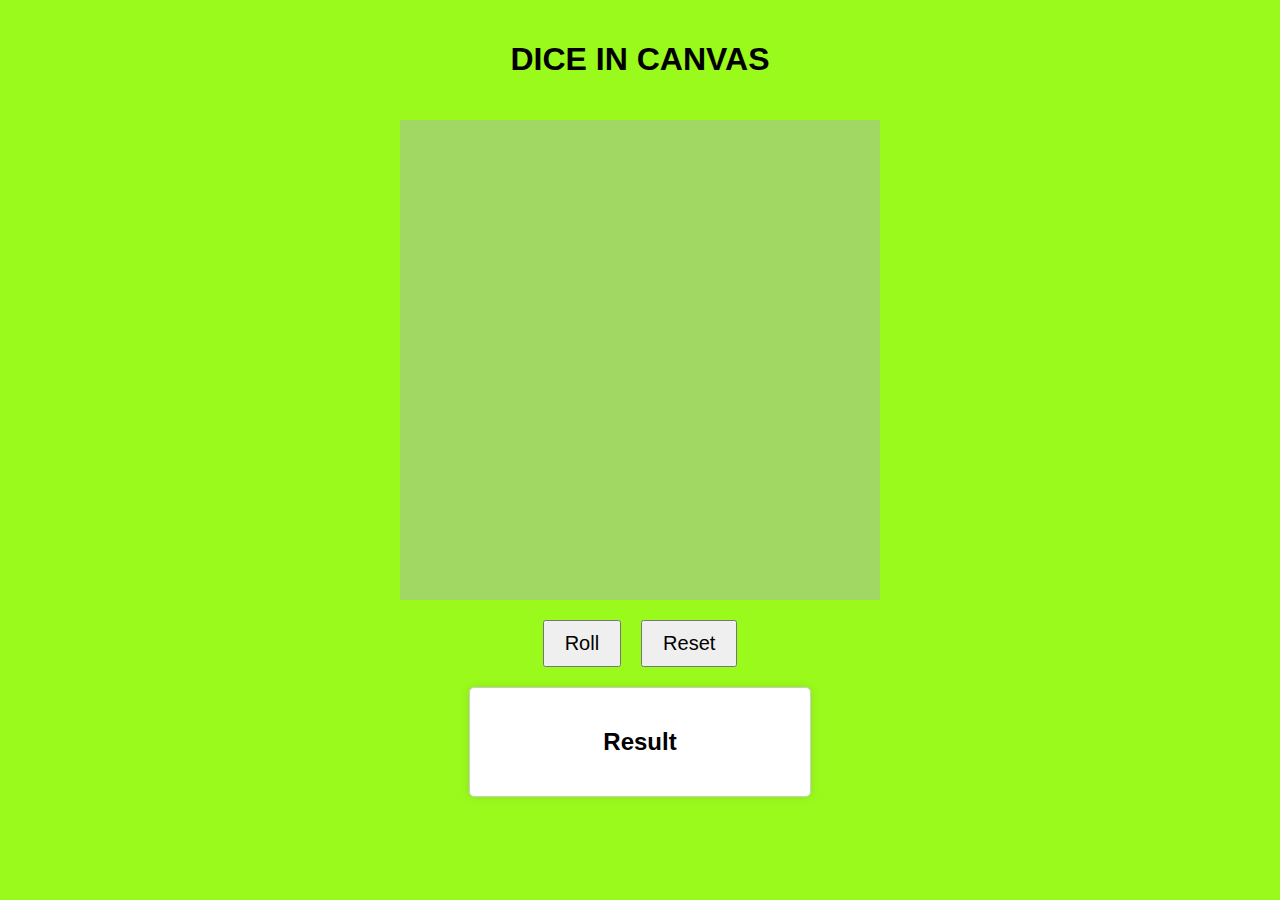
<file: TASK1/index.html>
<!DOCTYPE html>
<html lang="en">
<head>
    <meta charset="UTF-8">
    <meta name="viewport" content="width=device-width, initial-scale=1.0">
    <link rel="stylesheet" href="style.css">
    <title>Dice in Canvas</title>
</head>
<body>
    <h1>Dice in Canvas</h1>
    <canvas id="canvas" width="400" height="400"></canvas>
    <div class="container"> 
        <button id="roll">Roll</button>
        <button id="reset">Reset</button>
    </div>
    <div class="card">
        <h2>Result</h2>
        <p id="result"></p>
    </div>
    <script src="main.js"></script>
</body>
</html>
</file>
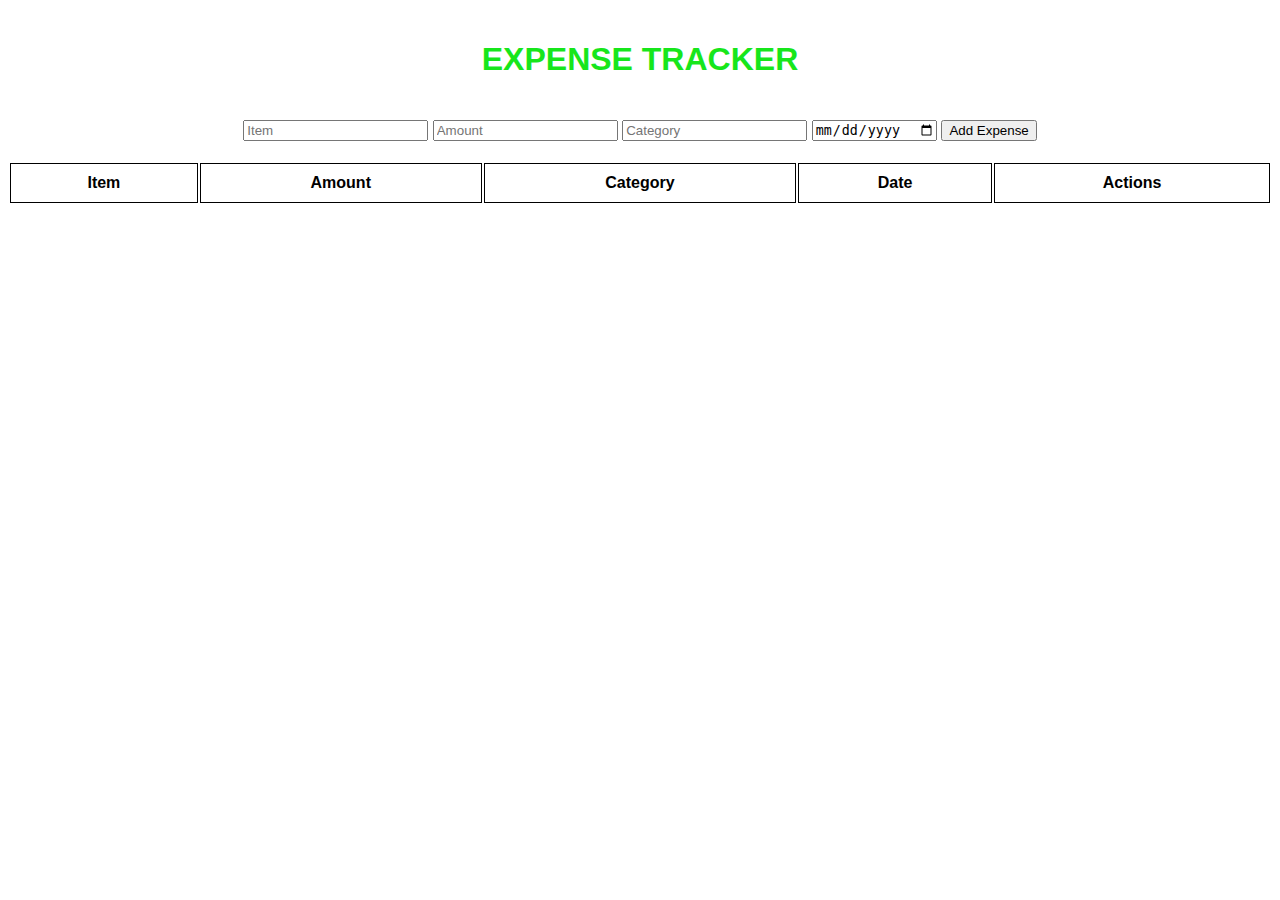
<file: TASK2/index.html>
<!DOCTYPE html>
<html lang="en">
<head>
    <meta charset="UTF-8">
    <meta name="viewport" content="width=device-width, initial-scale=1.0">
    <link rel="stylesheet" href="style.css">
    <title>Expense Tracker</title>
</head>
<body>
    <h1>Expense Tracker</h1>
    <div class="container">
    <form id="expense-form">
        <input type="text" id="item" placeholder="Item" required>
        <input type="number" id="amount" placeholder="Amount" required>
        <input type="text" id="category" placeholder="Category" required>
        <input type="date" id="date" required>
        <button type="submit">Add Expense</button>
    </form>
    </div>
    <table id="expense-table">
        <thead>
            <tr>
                <th>Item</th>
                <th>Amount</th>
                <th>Category</th>
                <th>Date</th>
                <th>Actions</th>
            </tr>
        </thead>
        <tbody></tbody>
    </table>
    <script src="main.js"></script>
</body>
</html>
</file>
<file: TASK1/style.css>
body {
    font-family: Arial, sans-serif;
    background-color: #9afa1c;
    margin: 0;
    padding: 0;
    box-sizing: border-box;
}

h1 {
    text-align: center;
    padding: 20px;
    text-transform: uppercase;
    color: #000000
    
}

#canvas {
    display: block;
    margin: 0 auto;
    padding: 40px;
    /* border: 1px solid #000; */
    background-color: rgb(160, 216, 99);
    
}

.container {
    display: flex;
    justify-content: center;
    margin-top: 20px;
}

button {
    margin: 0 10px;
    padding: 10px 20px;
    font-size: 20px;
    cursor: pointer;
}

.card {
    width: 300px;
    margin: 20px auto;
    padding: 20px;
    border: 1px solid #ccc;
    border-radius: 5px;
    text-align: center;
    background-color: #fff;
    box-shadow: 0px 0px 10px rgba(0,0,0,0.1);
}

h2 {
    margin-bottom: 20px;
}
</file>
<file: TASK2/style.css>
body {
    font-family: Arial, sans-serif;
}

form {
    margin-bottom: 20px;
}

table {
    width: 100%;
}

th, td {
    padding: 10px;
    border: 1px solid #000;
}

td {
    text-align: center;
}
h1{
    text-align: center;
    padding: 20px;
    text-transform: uppercase;
    color: #17e61b;
}
.container{
    display: flex;
    justify-content: center;
    margin-top: 20px;
}
</file>
